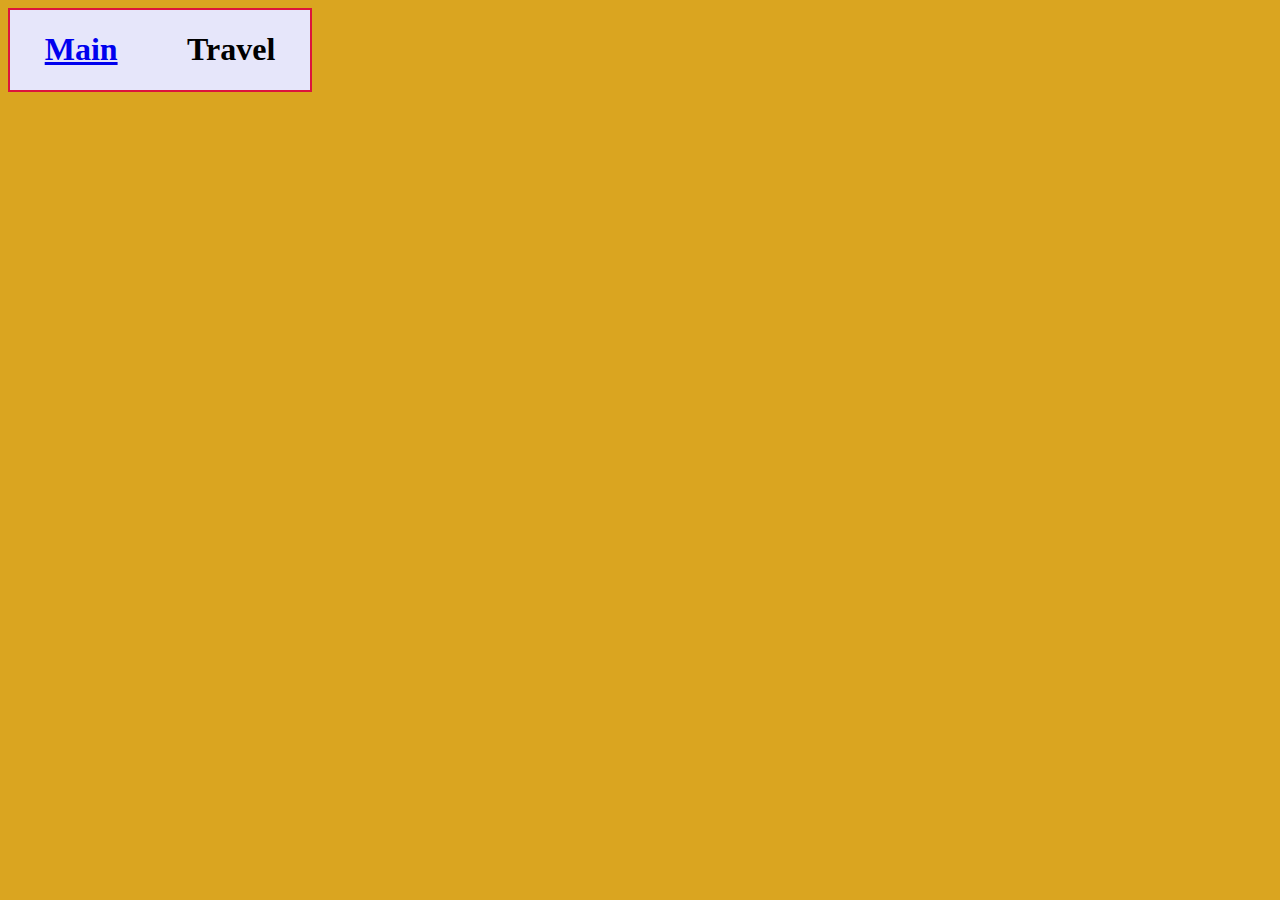
<file: travel.html>
<!DOCTYPE html>
<html>
    <head>
        <link rel="stylesheet" href="./styles/main.css"/>
        <title>Travel-Page</title>
    </head>
    <body>
        <div id="nav-bar">
            <h1><a href="./index.html">Main</a></h1>
            <h1>Travel</h1>
        </div>
        <div class="locationSection">
            
        </div>
        <script type="module" src="./scripts/fish/main.js"></script>
    </body>
</html>
</file>
<file: styles/main.css>
body {
    background-color: goldenrod;
}

img {
    height: 400px;
    width: 300px;
    margin-right: 20px;
}

.wholeFish {
    display: flex;
    justify-content: center;
    width: auto;
}

.fishProperties {
    width: 600px;
}

.fish_card {
    width: auto;
    height: 400px;
    display: flex;
    flex-direction: column;
    flex-wrap: wrap;
    justify-content: center;
    align-items: stretch;
    align-content: flex-start;
    background-color: cornflowerblue;
    border: 2px dotted blanchedalmond;
    margin: 5px 0 5px;
}

.fish__name, .fish__species, .fish__location, .fish__diet, .fish__length {
    margin: 5px 0 5px;
}

.tip_card {
    display: flex;
    border: 2px solid crimson;
    margin: 4px 0 4px;
    text-align: center;
    background-color: aquamarine;
    padding: 3px 0 3px;
    height: 400px;
    width: auto;
    flex-direction: column;
    justify-content: space-around;
}

.location_card {
    width: auto;
    display: flex;
}

#nav-bar {
    border: 2px solid crimson;
    background-color: lavender;
    width: 300px;
    display: flex;
    justify-content: space-around;
    
}

h1 {
    text-align: center;
}

.fishSection {
    width: 66%;
}

.wholeContainer {
    display: flex;
    justify-content: flex-start;
}

.careSection {
    width: auto;
    justify-content: start;
    width: 33%;
}
</file>
